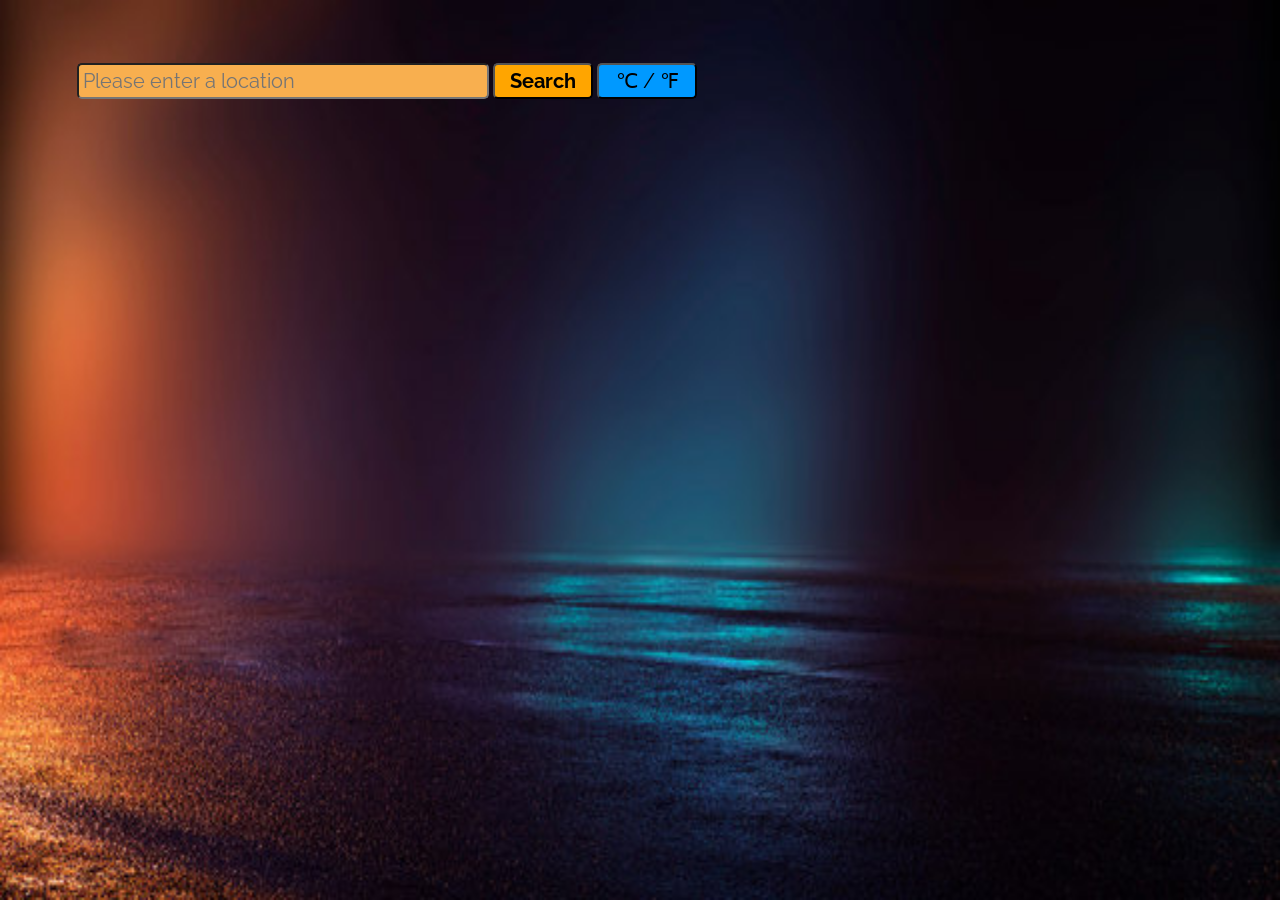
<file: index.html>
<!DOCTYPE html>
<link rel="stylesheet" href="index.css" />
<html>
  <main class="fade_in_main">
    <header>
      <div id="search_bar_div">
        <input
          id="search_bar"
          type="text"
          placeholder="Please enter a location"
        />
        <button id="submit"><b>Search</b></button>
        <button id="change_units">&#8451; / &#8457;</button>
      </div>
    </header>
    <div id="central_div" class="fade_in_inner">
      <div id="current_temp_data">
        <div id="city_main_data">
          <div id="city_name"></div>
          <div id="city_weather"></div>
          <div id="city_temp"></div>
        </div>
        <div id="city_main_extra">
          <div id="feels_like"></div>
          <div id="wind"></div>
          <div id="humidity"></div>
          <div id="sunrise"></div>
          <div id="sunset"></div>
        </div>
      </div>
      <div id="weekly_forecast" class="fade_in_inner">
        <table>
          <tr>
            <th>Day</th>
            <th></th>
            <th>Chance of Rain</th>
            <th>Humidity</th>
            <th>Temperature mid-day</th>
          </tr>
          <tr id="day_0">
            <th id="day_of_week_0"></th>
            <th id="day_of_week_0_img"><img id="img_0" /></th>
            <th id="chance_of_rain_0"></th>
            <th id="humidity_0"></th>
            <th id="temperature_0"></th>
          </tr>
          <tr id="day_1">
            <th id="day_of_week_1"></th>
            <th id="day_of_week_1_img"><img id="img_1" /></th>
            <th id="chance_of_rain_1"></th>
            <th id="humidity_1"></th>
            <th id="temperature_1"></th>
          </tr>
          <tr id="day_2">
            <th id="day_of_week_2"></th>
            <th id="day_of_week_2_img"><img id="img_2" /></th>
            <th id="chance_of_rain_2"></th>
            <th id="humidity_2"></th>
            <th id="temperature_2"></th>
          </tr>
          <tr id="day_3">
            <th id="day_of_week_3"></th>
            <th id="day_of_week_3_img"><img id="img_3" /></th>
            <th id="chance_of_rain_3"></th>
            <th id="humidity_3"></th>
            <th id="temperature_3"></th>
          </tr>
          <tr id="day_4">
            <th id="day_of_week_4"></th>
            <th id="day_of_week_4_img"><img id="img_4" /></th>
            <th id="chance_of_rain_4"></th>
            <th id="humidity_4"></th>
            <th id="temperature_4"></th>
          </tr>
          <tr id="day_5">
            <th id="day_of_week_5"></th>
            <th id="day_of_week_5_img"><img id="img_5" /></th>
            <th id="chance_of_rain_5"></th>
            <th id="humidity_5"></th>
            <th id="temperature_5"></th>
          </tr>
          <tr id="day_6">
            <th id="day_of_week_6"></th>
            <th id="day_of_week_6_img"><img id="img_6" /></th>
            <th id="chance_of_rain_6"></th>
            <th id="humidity_6"></th>
            <th id="temperature_6"></th>
          </tr>
        </table>
      </div>
    </div>
  </main>
</html>
<script src="index.js"></script>
</file>
<file: index.css>
@import url("https://fonts.googleapis.com/css2?family=Raleway:ital,wght@1,300&display=swap");

html {
  height: 100%;
  color: white;
  background: url(src/weather_background.jpg);
  background-size: 100% 100%;
  background-repeat: no-repeat;
  font-family: "Raleway", sans-serif;
}

header {
  display: flex;
  justify-content: center;
  margin-top: 5%;
  margin-right: 40%;
}

input {
  width: 400px;
  background-color: rgb(248, 175, 79);
  font-size: 20px;
  font-family: "Raleway", sans-serif;
  padding: 4px;
  border-radius: 5px;
}

#submit {
  background-color: orange;
  height: 30px;
  width: 100px;
  font-size: 20px;
  font-family: "Raleway", sans-serif;
  padding: 4px;
  height: 100%;
  border-radius: 5px;
}

#change_units {
  background-color: rgb(0, 153, 255);
  height: 30px;
  width: 100px;
  font-size: 20px;
  font-family: "Raleway", sans-serif;
  padding: 4px;
  height: 100%;
  border-radius: 5px;
}

button:hover {
  cursor: pointer;
}

#current_temp_data {
  display: flex;
  margin-left: 14%;
  margin-top: 10%;
  font-size: 24px;
  width: 35%;
}

#city_main_data {
  padding-right: 7%;
  border-right: 1px solid rgb(20, 161, 255);
}

#city_main_extra {
  padding-left: 7%;
}

#city_temp {
  font-size: 80px;
}

#weekly_forecast {
  position: absolute;
  left: 60%;
  bottom: 2%;
}

table,
th,
tr {
  padding: 10px;
  padding-left: 10px;
}

.fade_in_inner {
  animation: fadein 3s;
}

.fade_in_main {
  animation: fadein 4s;
}

@keyframes fadein {
  0% {
    opacity: 0;
  }
  100% {
    opacity: 1;
  }
}
</file>
<file: weatherApp.css>
@import url("https://fonts.googleapis.com/css2?family=Raleway:ital,wght@1,300&display=swap");

html {
  height: 100%;
  color: white;
  background: url(src/weather_background.jpg);
  background-size: 100% 100%;
  background-repeat: no-repeat;
  font-family: "Raleway", sans-serif;
}

header {
  display: flex;
  justify-content: center;
  margin-top: 5%;
  margin-right: 40%;
}

input {
  width: 400px;
  background-color: rgb(248, 175, 79);
  font-size: 20px;
  font-family: "Raleway", sans-serif;
  padding: 4px;
  border-radius: 5px;
}

#submit {
  background-color: orange;
  height: 30px;
  width: 100px;
  font-size: 20px;
  font-family: "Raleway", sans-serif;
  padding: 4px;
  height: 100%;
  border-radius: 5px;
}

#change_units {
  background-color: rgb(0, 153, 255);
  height: 30px;
  width: 100px;
  font-size: 20px;
  font-family: "Raleway", sans-serif;
  padding: 4px;
  height: 100%;
  border-radius: 5px;
}

button:hover {
  cursor: pointer;
}

#current_temp_data {
  display: flex;
  margin-left: 14%;
  margin-top: 10%;
  font-size: 24px;
  width: 35%;
}

#city_main_data {
  padding-right: 7%;
  border-right: 1px solid rgb(20, 161, 255);
}

#city_main_extra {
  padding-left: 7%;
}

#city_temp {
  font-size: 80px;
}

#weekly_forecast {
  position: absolute;
  left: 60%;
  bottom: 2%;
}

table,
th,
tr {
  padding: 10px;
  padding-left: 10px;
}

.fade_in_inner {
  animation: fadein 3s;
}

.fade_in_main {
  animation: fadein 4s;
}

@keyframes fadein {
  0% {
    opacity: 0;
  }
  100% {
    opacity: 1;
  }
}
</file>
